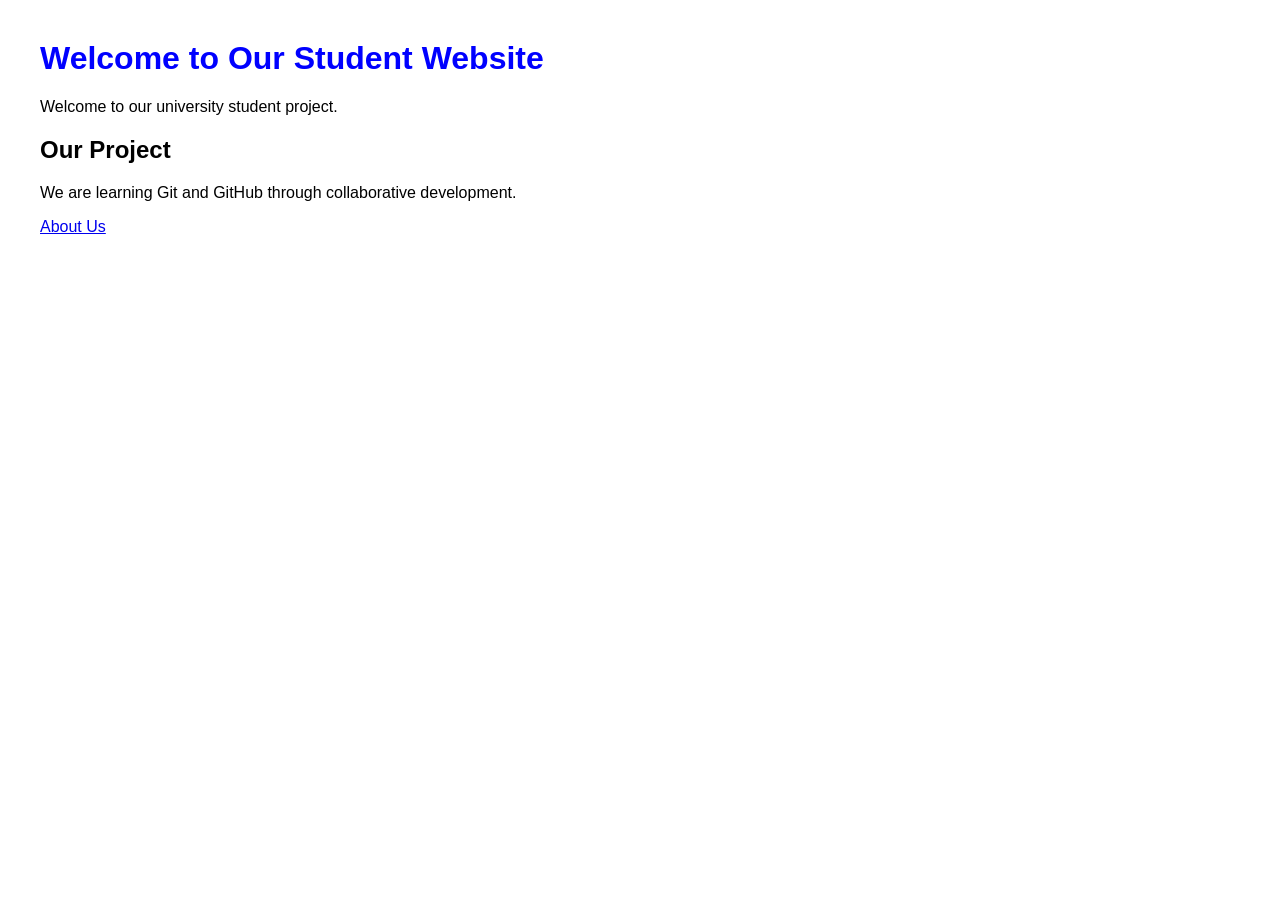
<file: index.html>
<!DOCTYPE html> 
<html> 
    <head> 
        <title>Student Website</title> 
        <link rel="stylesheet" href="style.css"> 
    </head> 
    <body> 
        <h1>Welcome to Our Student Website</h1> 
        <p>Welcome to our university student project.</p> 
        <h2>Our Project</h2> 
        <p>We are learning Git and GitHub through collaborative development.</p>
        <a href="about.html">About Us</a> 
    </body> 
</html>
</file>
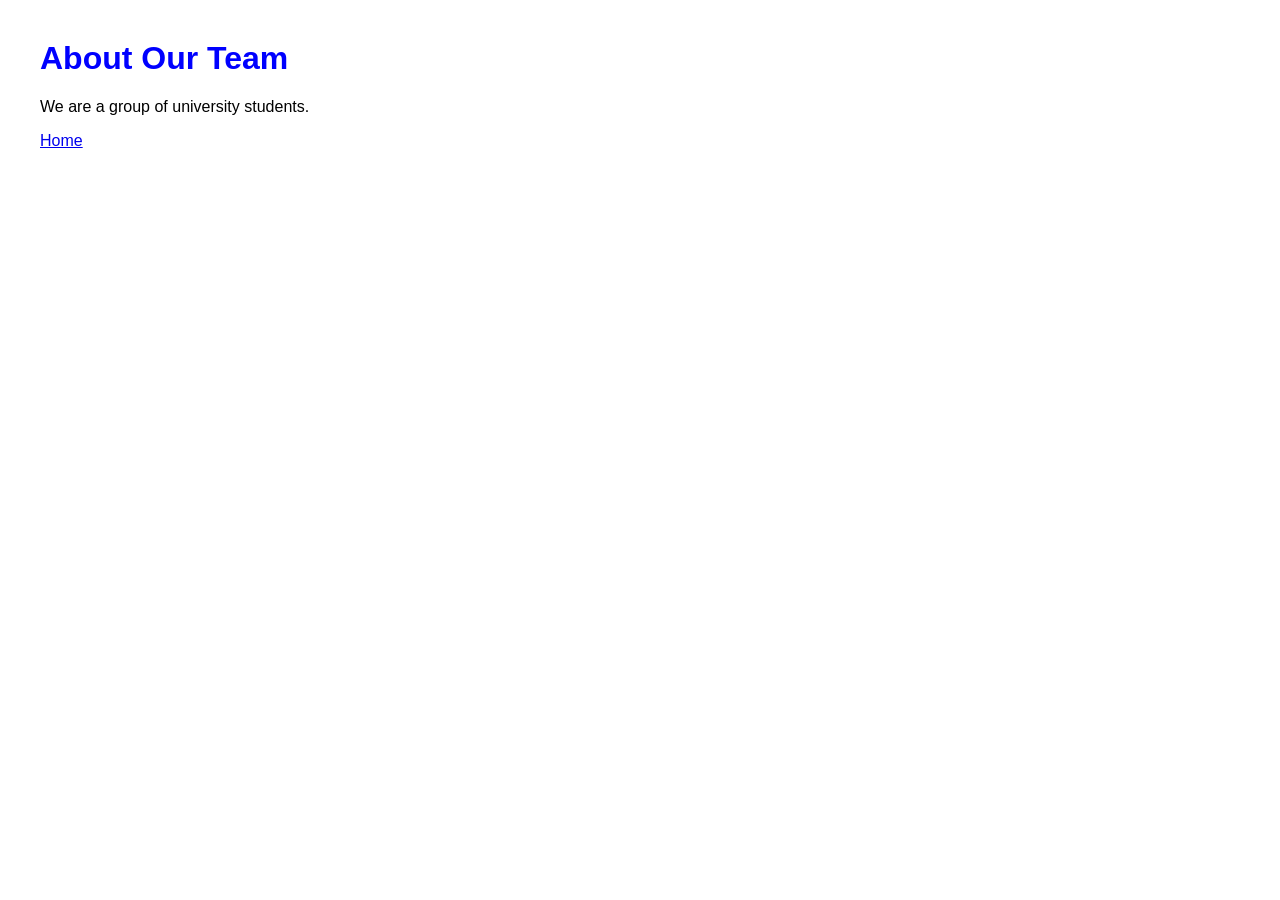
<file: about.html>
<!DOCTYPE html> 
<html> 
    <head> 
        <title>About Us</title> 
        <link rel="stylesheet" href="style.css"> 
    </head> 
    <body> 
        <h1>About Our Team</h1> 
        <p>We are a group of university students.</p> 
        <a href="index.html">Home</a> 
    </body> 
</html>
</file>
<file: style.css>
body { 
    font-family: Arial, sans-serif; 
    margin: 40px; 
} 
h1 { 
    color: blue; 
}
</file>
